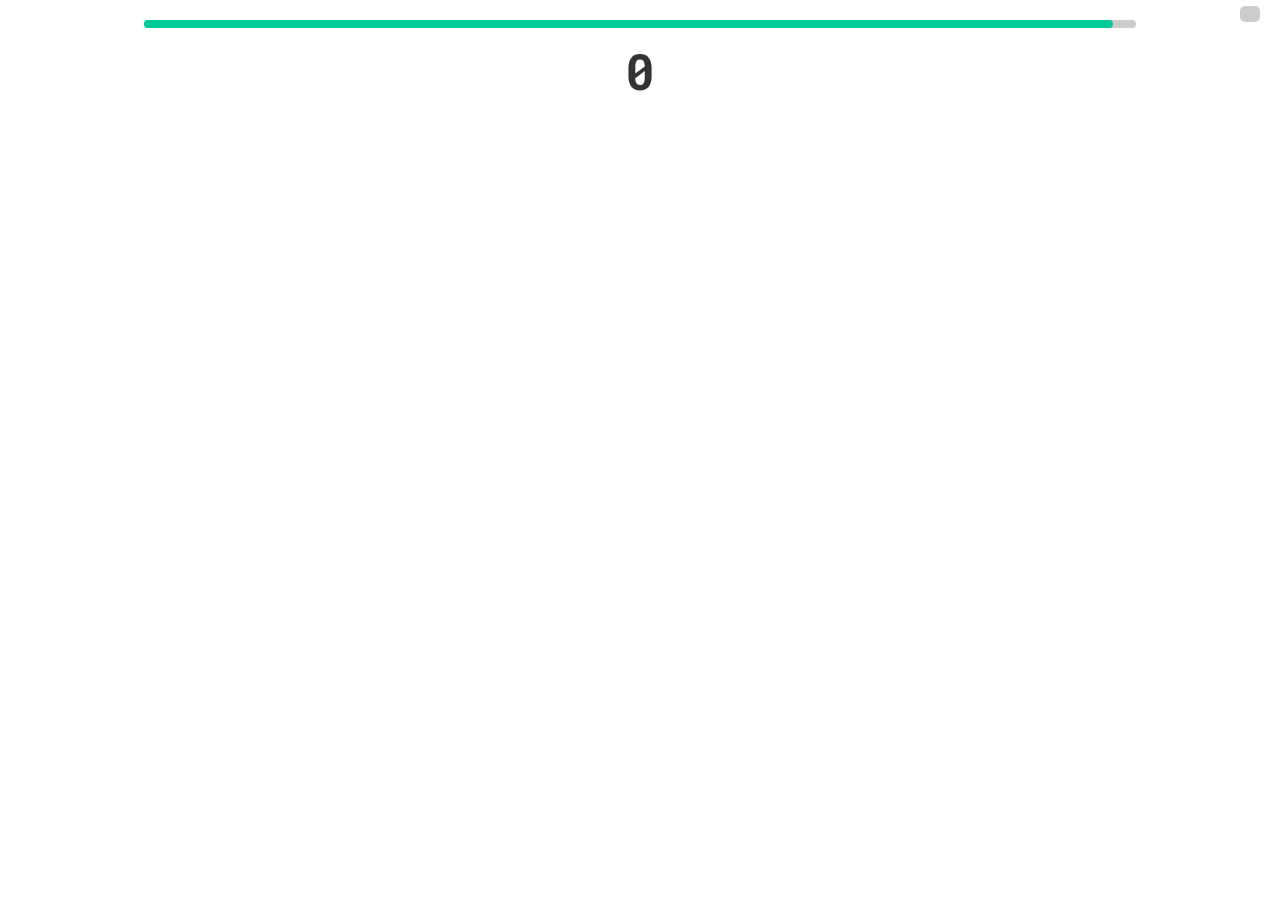
<file: juego/index.html>
<!DOCTYPE html>
<html lang="en" >

<head>
  <meta charset="UTF-8">
  <title>SwipeShot</title>
  <link rel="stylesheet" href="https://use.fontawesome.com/releases/v5.4.2/css/all.css" integrity="sha384-/rXc/GQVaYpyDdyxK+ecHPVYJSN9bmVFBvjA/9eOB+pb3F2w2N6fc5qB9Ew5yIns" crossorigin="anonymous">
  <link rel="stylesheet" href="https://cdnjs.cloudflare.com/ajax/libs/animate.css/3.7.0/animate.min.css">


      <link rel="stylesheet" href="css/style.css">


</head>

<body style="background-color: #fff;">

  <body>
  <div class="game-container">
    <button id="restartGameButton"><i class="fas fa-sync-alt"></i></button>
    <div id="progress-bar-container">
      <div id="progress-bar"></div>
    </div>
    <p><span id="score" class="animated">0</span></p>
    <!-- <i class="fas fa-arrow-circle-right arrow"></i> -->
  </div>
</body>



    <script  src="js/index.js"></script>




</body>

</html>
</file>
<file: juego/css/style.css>
@import url('https://fonts.googleapis.com/css?family=Roboto+Mono');

* {
  padding: 0;
  margin: 0;
  box-sizing: border-box;
}
body {
  font-family: 'Roboto Mono', monospace;
  background-color: #fff;
  color: #333;
}
.game-container {
  width: 100vw;
  height: 100vh;
  text-align: center;
  padding: 20px;
}
#score {
  display: inline-block;
  font-size: 50px;
  font-weight: bold;
  -moz-user-select: none;
  -webkit-user-select: none;
  -ms-user-select: none;
  user-select: none;
}
.arrow {
  margin-top: 20vh;
  font-size: 200px;
  cursor: default;
  /* color: #36a2eb; */
  /* color: #ff6384; */
}

/* Animations */
.animated.bounceIn {
  -webkit-animation-duration: 0.75s;
  animation-duration: 0.75s;
}
.animated.shake, .animated.pulse, .animated.reversePulse {
  -webkit-animation-duration: 0.25s;
  animation-duration: 0.25s;
}
@-webkit-keyframes reversePulse {
  from {
    -webkit-transform: scale3d(1, 1, 1);
    transform: scale3d(1, 1, 1);
  }

  50% {
    -webkit-transform: scale3d(0.95, 0.95, 0.95);
    transform: scale3d(0.95, 0.95, 0.95);
  }

  to {
    -webkit-transform: scale3d(1, 1, 1);
    transform: scale3d(1, 1, 1);
  }
}
@keyframes reversePulse {
  from {
    -webkit-transform: scale3d(1, 1, 1);
    transform: scale3d(1, 1, 1);
  }

  50% {
    -webkit-transform: scale3d(0.95, 0.95, 0.95);
    transform: scale3d(0.95, 0.95, 0.95);
  }

  to {
    -webkit-transform: scale3d(1, 1, 1);
    transform: scale3d(1, 1, 1);
  }
}
.reversePulse {
  -webkit-animation-name: reversePulse;
  animation-name: reversePulse;
}

/* Progress Bar */
#progress-bar-container {
  width: 80%;
  margin: 0 auto 10px auto;
  background-color: #ccc;
  border-radius: 5px;
}
#progress-bar {
  width: 100%;
  height: 8px;
  background-color: #00cc99;
  border-radius: 5px;
  transition-duration: 0.5s;
  transition-property: background-color;
}

/* Restart Game Button */
#restartGameButton {
  position: absolute;
  top: 6px;
  right: 20px;
  font-size: 16px;
  background-color: #ccc;
  color: #fff;
  padding: 8px 10px;
  border: none;
  border-radius: 5px;
  cursor: pointer;
  outline: none;
  transition-duration: 0.2s;
  transition-property: background-color;
}
#restartGameButton:hover {
  background-color: #333;
}
#restartGameButton:active {
  background-color: #000;
}

@media (max-width: 767px) {
  .arrow {
    font-size: 180px;
  }
  #restartGameButton {
    top: 8px;
    right: 8px;
    font-size: 14px;
  }
}
</file>
